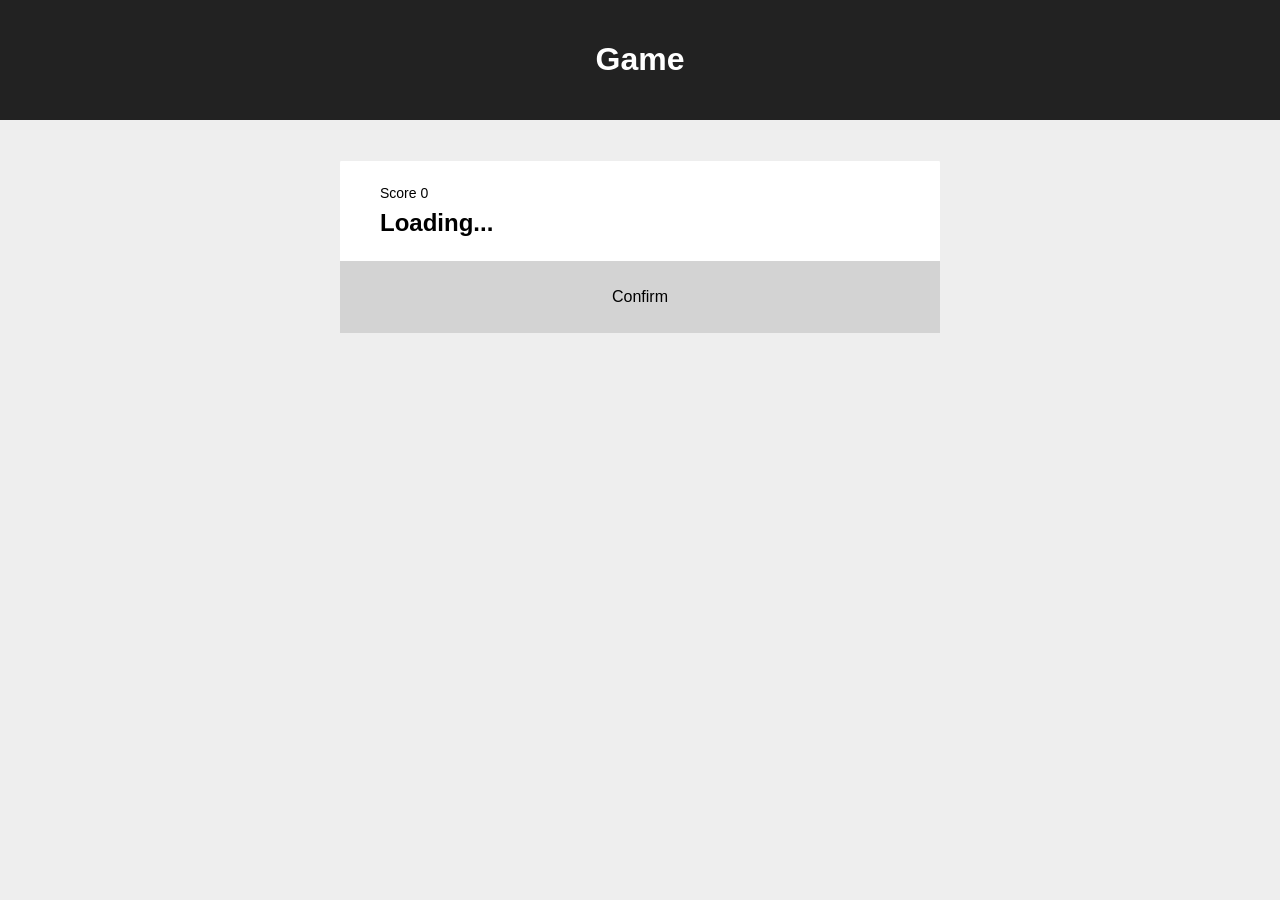
<file: game/index.html>
<!doctype html>
<html lang="en">
<head>
    <meta charset="UTF-8">
    <meta name="viewport"
          content="width=device-width, user-scalable=no, initial-scale=1.0, maximum-scale=1.0, minimum-scale=1.0">
    <meta http-equiv="X-UA-Compatible" content="ie=edge">
    <script src="code.js"></script>
    <link rel="stylesheet" type="text/css" href="styles.css"/>
    <title>Questions Game</title>
</head>
<body onload="loadQuestions()">
<header id="header">
    <h1 id="title">Game</h1>
</header>
<div class="container">
    <div id="questions">
        <div class="questionCount">Score <span id="score">0</span></div>
        <h2 id="question"><span>Loading...</span></h2>
    </div>
    <div id="answer">
        <ul id="answers" class="answerOptions">
        </ul>
        <button id="confirm">Confirm</button>
    </div>
</div>
</body>
</html>
</file>
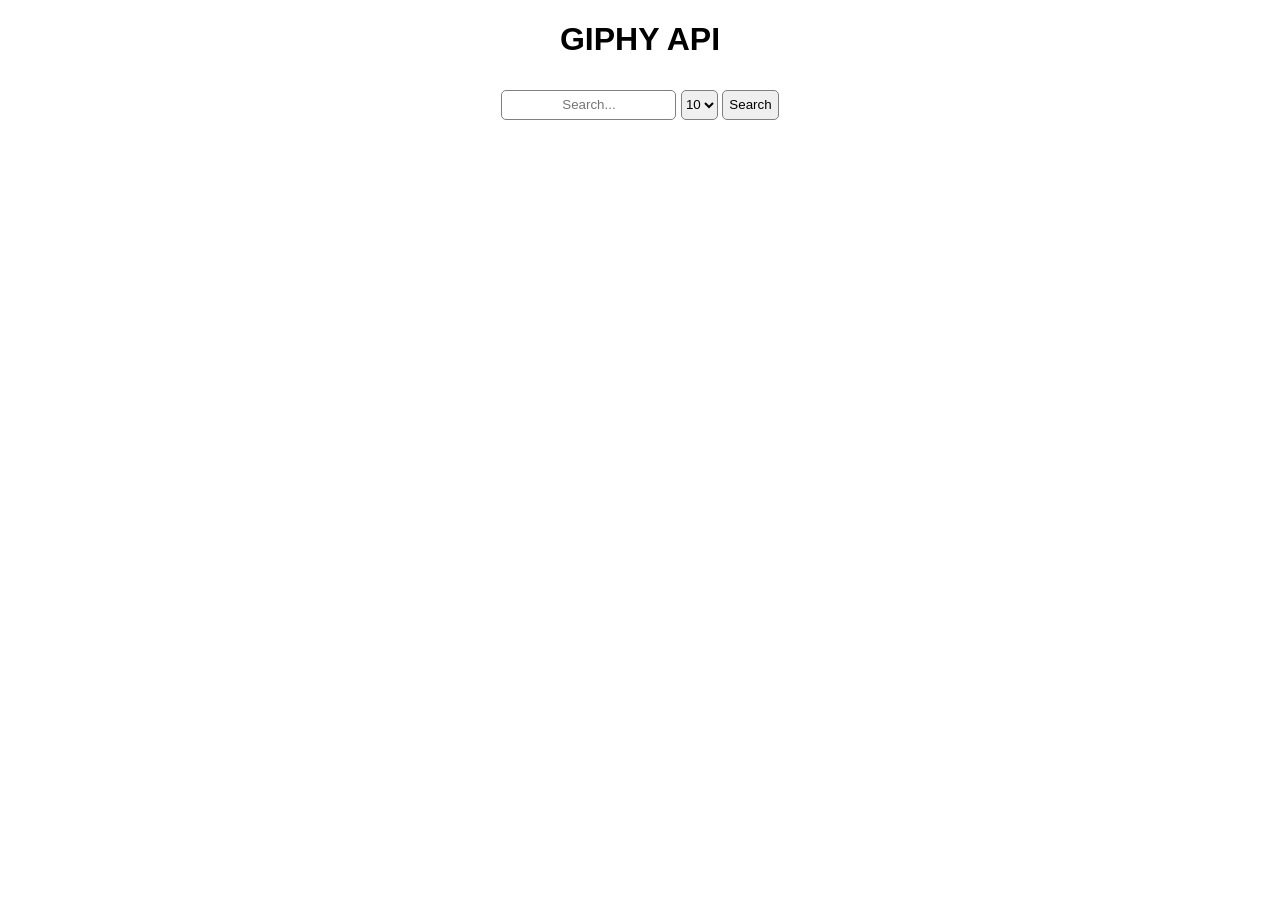
<file: api/giphy.html>
<!DOCTYPE html>
<html lang="en">
<head>
  <meta charset="UTF-8">
  <meta name="viewport" content="width=device-width, initial-scale=1.0">
  <meta http-equiv="X-UA-Compatible" content="ie=edge">
  <title>Document</title>
  <style>
    * {
      box-sizing: border-box;
    }

    body {
      margin: 0;
      font-family: Arial;
    }

    #topbar {
      width: 300px;
      margin: 20px auto;
      text-align: center;
    }

    #topbar > input, select, button {
      border-radius: 5px;
      height: 30px;
      margin: 10px auto;
      text-align: center;
      border: 1px solid grey;
    }

    #result {
    }

    #result img {
    }

    #result img:hover {
      border: 7px solid #4778b1;
    }

    @media (max-width: 500px) {
      #result {
      }
    }
  </style>
</head>
<body>
  <div id="topbar">
      <h1>GIPHY API</h1>
      <input type="text" id="search" value="" placeholder="Search...">
      <select id="limit">
          <option value="10">10</option>
          <option value="20">20</option>
          <option value="30">30</option>
          <option value="40">40</option>
          <option value="50">50</option>
        </select>
      <button type="button" id="btn">Search</button>
  </div>
  <div id="result">
  </div>
  <script>
      let apiKey= '4p7w4YD3KnU48WzncbVg5PTrJYdGB4yk';

      generateApiUrl = () => {
        // get data from search input
        const searchInput = document.getElementById("search").value;

        // get data from limit select
        const select = document.getElementById("limit");
        const selectValue = select.options[select.selectedIndex].value;

        const giphyAPI = `https://api.giphy.com/v1/gifs/search?q=${searchInput}&api_key=${apiKey}&limit=${selectValue}`;
        // console.log(giphyAPI);
        return giphyAPI;
      } 

      getGif = () => {
        let url = generateApiUrl();

        fetch(url)
        .then(function(resp) {
            // Transform the returned json string data into a real json object.
            return resp.json();
        })
        .then(function(response) {
            // return the data to be used
            console.log(response);
            loadGifs(response.data);  
        });
      } 

      loadGifs = (result) => {
        document.getElementById("result").innerHTML = "";

        result.map(item => {
          const image = item.images.fixed_height.url;
          // console.log(item.images.fixed_height.height);

          const newImg = document.createElement("img");
          newImg.setAttribute("src", image);
          document.getElementById("result").appendChild(newImg);
        });
      }

      document.getElementById("btn").addEventListener("click", getGif);
     </script>
</body>
</html>
</file>
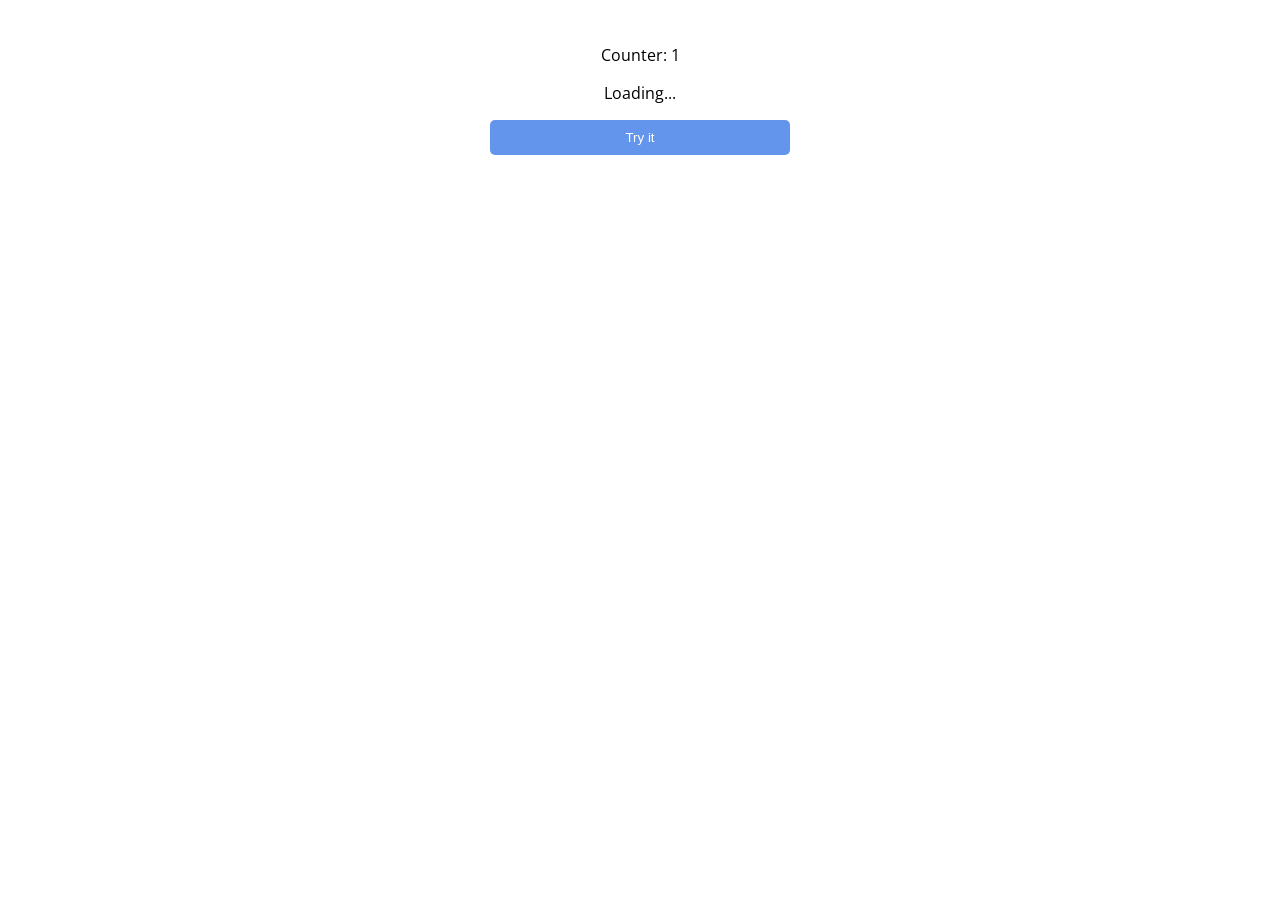
<file: game/chuck.html>
<!DOCTYPE html>
<html lang="en">
<head>
  <meta charset="UTF-8">
  <meta name="viewport" content="width=device-width, initial-scale=1.0">
  <meta http-equiv="X-UA-Compatible" content="ie=edge">
  <title>Document</title>
  <link href="https://fonts.googleapis.com/css?family=Open+Sans&display=swap" rel="stylesheet">
  <style>
    body {
      font-family: 'Open Sans', Arial, Helvetica, sans-serif;
      padding: 20px;
    }
    
    button#apiBtn {
        width: 300px;
        background-color: cornflowerblue;
        border: 0px;
        padding: 10px;
        border-radius: 5px;
        color: white;
    }

    .wrapper {
      text-align: center;
    }
  </style>
</head>
<body>
    <div class="wrapper">
        <p>Counter: <span id="counter">1</span></p>
        <p id="demoAPI"></p>
        <button id="apiBtn" onclick="dsadsad">Try it</button>
    </div>
</div>
<script>
    document.getElementById("apiBtn").addEventListener("click", displayData);

    function displayData() {
      document.getElementById("demoAPI").innerHTML = "Loading...";
      fetch("https://api.chucknorris.io/jokes/random")
        .then(function(resp) {
            // Transform the returned json string data into a real json object.
            return resp.json()
        })
        .then(function(data) {
            // return the data to be used
            console.log(data.value);
            counter.addCounter();
            document.getElementById("demoAPI").innerHTML = data.value;
            document.getElementById("counter").innerText = counter.getCounter();
        });

    }

    function Counter(c) {
      let _c = c;
      this.addCounter = () => {
          _c++;
      };
      this.getCounter = () => _c;
    }

    let counter = new Counter(0);
    displayData();
</script>
</body>
</html>
</file>
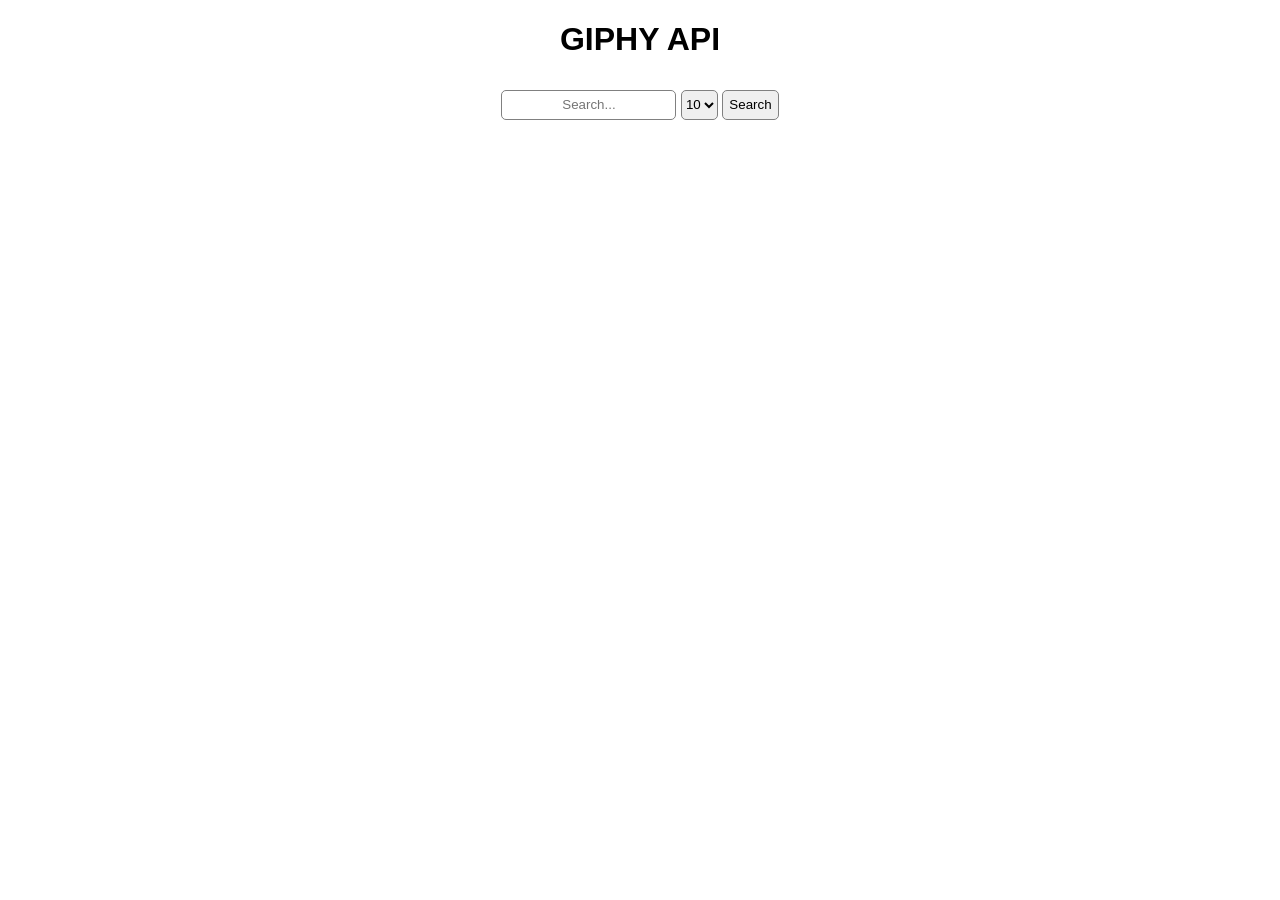
<file: giphy/giphy_comment.html>
<!DOCTYPE html>
<html lang="en">
  <head>
    <meta charset="UTF-8" />
    <meta name="viewport" content="width=device-width, initial-scale=1.0" />
    <meta http-equiv="X-UA-Compatible" content="ie=edge" />
    <!-- We link the external css sheet to the html document-->
    <link rel="stylesheet" type="text/css" href="giphy_comment.css" />
    <title>GIPHY API</title>
  </head>

  <body>
    <!-- A div is created with the id=topbar to host the search functionality and a drop-down menu -->
    <div id="topbar">
      <h1>GIPHY API</h1>
      <!-- We need an input from the user -> We use the input element -->
      <input type="text" id="search" value="" placeholder="Search..." />
      <!-- We want the user to be able to use a drop-down menu to choose how many
      gifs she wants to see in this search -> select element with the id=limit -->
      <select id="limit">
        <option value="10">10</option>
        <option value="20">20</option>
        <option value="30">30</option>
        <option value="40">40</option>
        <option value="50">50</option>
      </select>
      <!-- We want the user to confirm the search via pressing a button -> we use a button element -->
      <button type="button" id="btn">Search</button>
    </div>

    <!--End to the topbar div // We now prepare an empty div where we can display our response of api query -->
    <div id="result"></div>

    <!-- Here we link our javascript file to our html file -->
    <script src="giphy_comment.js"></script>
  </body>
</html>
</file>
<file: game/styles.css>
header {
    background-color: #222;
    padding: 20px;
    color: white;
    text-align: center;
}

body {
    margin: 0;
    padding: 0;
    font-family: -apple-system, BlinkMacSystemFont, 'Segoe UI', 'Roboto', 'Oxygen',
    'Ubuntu', 'Cantarell', 'Fira Sans', 'Droid Sans', 'Helvetica Neue',
    sans-serif;
    -webkit-font-smoothing: antialiased;
    -moz-osx-font-smoothing: grayscale;
    background: #eee;
    font-family: sans-serif;
}

code {
    font-family: source-code-pro, Menlo, Monaco, Consolas, 'Courier New',
    monospace;
}

* {
    box-sizing: border-box;
}
.container {
    position: relative;
    max-width: 600px;
    margin: 0 auto;
    background: #fff;
    border-radius: 3px;
}

.result {
    padding: 1.5rem 2.5rem;
}

.answerOptions {
    margin: 0;
    padding: 0;
    list-style: none;
}

.questionCount {
    padding: 1.5rem 2.5rem 0;
    font-size: 14px;
}

.topbar {
    margin: 0;
    padding: 0.5rem 2.5rem 1.5rem 2.5rem;
}

#questions {
    border-top: 1px solid #eee;
}

#question {
    margin: 0;
    padding: 0.5rem 2.5rem 1.5rem 2.5rem;
}

.answerOption {
    border-top: 1px solid #eee;
}

.answerOption:hover {
    background-color: #eefbfe;
}

.radioCustomButton {
    position: absolute;
    width: auto;
    opacity: 0;
}

.radioCustomButton,
.radioCustomLabel {
    display: inline-block;
    vertical-align: middle;
    cursor: pointer;
}

.radioCustomLabel {
    position: relative;
    width: 100%;
    margin: 0;
    padding: 1.5rem 2.5rem 1.5rem 5rem;
    font-size: 16px;
    line-height: 1.5;
}

#confirm {
    background-color: lightgrey;
    border: 0;
    position: relative;
    width: 100%;
    margin: 0;
    padding: 1.5rem;
    font-size: 16px;
    line-height: 1.5;
}

.radioCustomButton ~ .radioCustomLabel:before {
    position: absolute;
    top: 20px;
    left: 38px;
    width: 28px;
    height: 28px;
    content: '';
    display: inline-block;
    vertical-align: middle;
    background: #fff;
    border: 1px solid #bbb;
    border-radius: 50%;
    transition: all 0.3s;
}

.radioCustomButton:checked ~ .radioCustomLabel:before {
    content: '';
    background: #8bc53f url(./svg/icon-check.svg) no-repeat;
    background-size: 27px;
    border-color: #8bc53f;
}

/* Animation */
.fade-enter {
    opacity: 0;
}

.fade-enter.fade-enter-active {
    opacity: 1;
    transition: opacity 0.5s ease-in-out 0.3s;
}

.fade-leave {
    position: absolute;
    top: 0;
    left: 0;
    width: 100%;
    opacity: 1;
}

.fade-leave.fade-leave-active {
    opacity: 0;
    transition: opacity 0.5s ease-in-out;
}

.fade-appear {
    opacity: 0;
}

.fade-appear.fade-appear-active {
    opacity: 1;
    transition: opacity 0.5s ease-in-out;
}

@media (min-width: 769px) {
    .container {
        margin: 2.5rem auto;
    }
}
</file>
<file: giphy/giphy_comment.css>
/* In the css file we define the positions and styles of our elements in our html file. 
Check out https://code.tutsplus.com/tutorials/the-30-css-selectors-you-must-memorize--net-16048
*/

* {
  box-sizing: border-box;
}

body {
  margin: 0;
  font-family: Arial;
}

#topbar {
  width: 300px;
  margin: 20px auto;
  text-align: center;
}

#topbar > input,
select,
button {
  border-radius: 5px;
  height: 30px;
  margin: 10px auto;
  text-align: center;
  border: 1px solid grey;
}
/* The difference between the standard X Y and X > Y is that the latter will only select direct children. There are performance benefits in using the child combinator. In fact, it's recommended particularly when working with JavaScript-based CSS selector engines. */

/* We create a "grid" in the result div, where we can display the gifs we get from our json object. */

#result {
  column-count: 3;
  margin: 5px;
  column-gap: 5px;
}

/* Now we define for all our image elements in the result div properties, which let the gif be displayed properly in the grid we defined before. The CSS object-fit property is used to specify how an <img> or <video> should be resized to fit its container. If we use object-fit: cover; it will cut off the sides of the image, preserving the aspect ratio, and also filling in the space. So we make sure it fits in our grid. */

#result img {
  border-radius: 5px;
  width: 100%;
  height: 200px;
  object-fit: cover;
}

/* If you hover over an image element in the result div it displays a blue border */

#result img:hover {
  border: 7px solid #4778b1;
}

@media (max-width: 500px) {
  #result {
    column-count: 2;
  }
}
</file>
